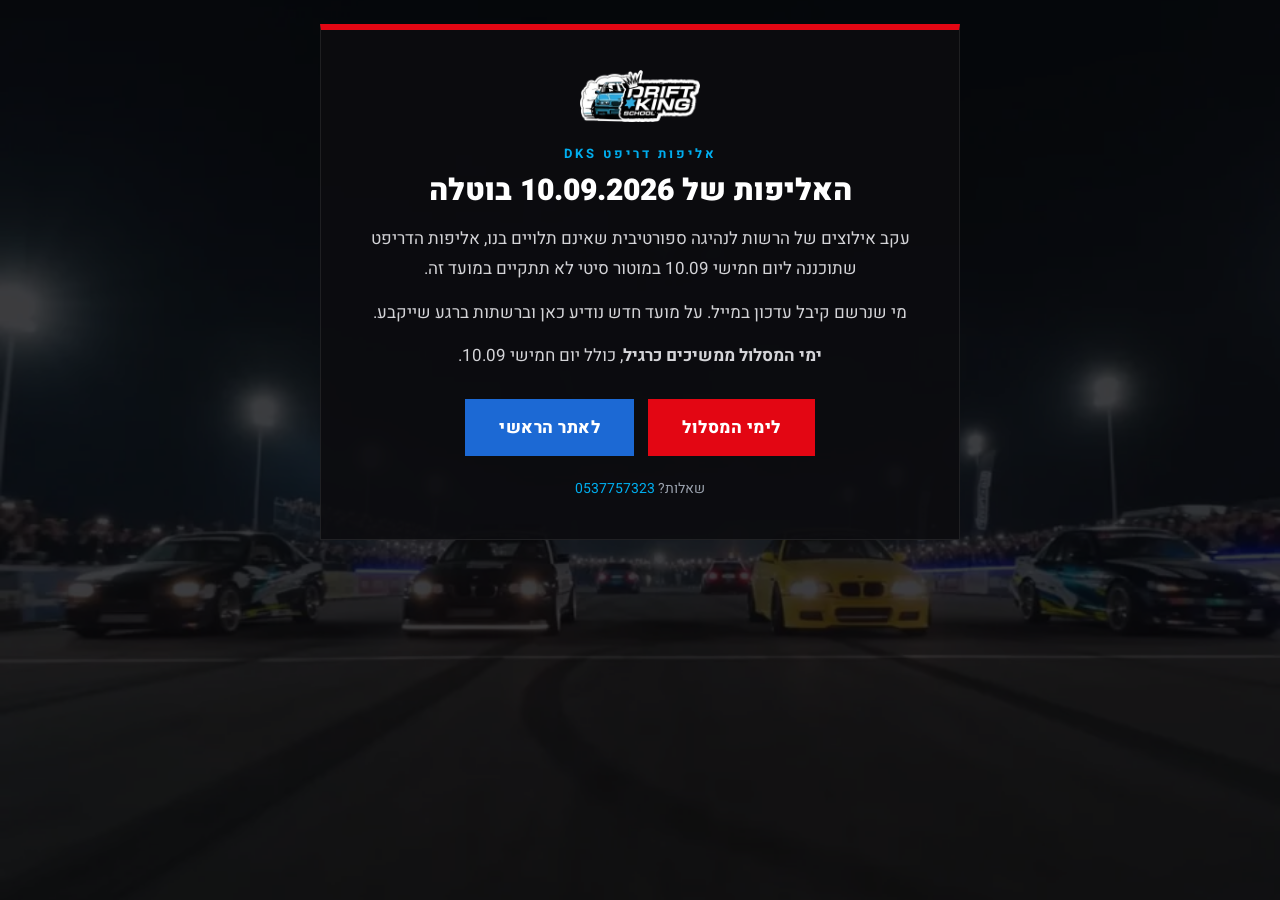
<file: index.html>
<!DOCTYPE html>
<html lang="he" dir="rtl">
<head>
  <meta charset="UTF-8">
  <meta name="viewport" content="width=device-width, initial-scale=1.0">
  <meta name="theme-color" content="#0a0a0c">
  <meta name="robots" content="noindex">
  <title>אליפות DKS · עדכון · Drift King School</title>
    <!-- ===== Link preview (WhatsApp / Facebook / Twitter): 1200x630 card ===== -->
    <meta property="og:type" content="website">
    <meta property="og:site_name" content="Drift King School">
    <meta property="og:locale" content="he_IL">
    <meta property="og:url" content="https://driftkingschool.github.io/dks-happening/">
    <meta property="og:image" content="https://driftkingschool.github.io/dks-happening/og-cover.jpg?v=2026-09-10">
    <meta property="og:image:secure_url" content="https://driftkingschool.github.io/dks-happening/og-cover.jpg?v=2026-09-10">
    <meta property="og:image:type" content="image/jpeg">
    <meta property="og:image:width" content="1200">
    <meta property="og:image:height" content="630">
    <meta property="og:image:alt" content="אליפות DKS · עדכון">
    <meta name="twitter:card" content="summary_large_image">
    <meta name="twitter:title" content="אליפות DKS · עדכון | Drift King School">
    <meta name="twitter:description" content="האליפות שתוכננה ל-10.09 בוטלה עקב אילוצים של הרשות לנהיגה ספורטיבית. על מועד חדש נעדכן. ימי המסלול ממשיכים כרגיל.">
    <meta name="twitter:image" content="https://driftkingschool.github.io/dks-happening/og-cover.jpg?v=2026-09-10">
  <meta name="description" content="אליפות הדריפט של DKS שתוכננה ל-10/09/2026 בוטלה עקב אילוצים של הרשות לנהיגה ספורטיבית. על מועד חדש נעדכן.">
  <meta property="og:title" content="אליפות DKS · עדכון">
  <meta property="og:description" content="האליפות של 10/09 בוטלה. על מועד חדש נעדכן. ימי המסלול ממשיכים כרגיל.">
  <link rel="icon" type="image/png" href="logo-icon.png">
  <link rel="preconnect" href="https://fonts.googleapis.com">
  <link rel="preconnect" href="https://fonts.gstatic.com" crossorigin>
  <link href="https://fonts.googleapis.com/css2?family=Heebo:wght@400;700;900&display=swap" rel="stylesheet">
  <style>
    *{box-sizing:border-box;margin:0;padding:0}
    html,body{min-height:100%}
    body{font-family:'Heebo',Arial,sans-serif;background:#0a0a0c url('hap-poster.webp') center/cover no-repeat fixed;color:#fff;display:flex;align-items:center;justify-content:center;padding:24px;text-align:center}
    .scrim{position:fixed;inset:0;background:rgba(6,6,10,.78)}
    .card{position:relative;max-width:640px;width:100%;background:rgba(12,12,16,.92);border:1px solid rgba(255,255,255,.08);border-top:6px solid #e30613;padding:40px 28px}
    .logo{width:120px;margin:0 auto 22px;display:block}
    .tag{color:#00AEEF;letter-spacing:3px;font-size:13px;font-weight:700}
    h1{font-size:30px;font-weight:900;margin:10px 0 14px;line-height:1.25}
    p{font-size:17px;line-height:1.75;color:#d4d4d8;margin-bottom:14px}
    .btn{display:inline-block;margin-top:14px;background:#e30613;color:#fff;text-decoration:none;font-weight:800;font-size:17px;padding:16px 34px;letter-spacing:.5px}
    .btn.alt{background:#1c69d4;margin-inline-start:10px}
    .small{font-size:14px;color:#9ca3af;margin-top:22px}
    a.tel{color:#00AEEF;text-decoration:none}
    @media (max-width:480px){h1{font-size:24px}.btn{display:block;margin:12px 0 0}.btn.alt{margin-inline-start:0}}
  </style>
</head>
<body>
  <div class="scrim"></div>
  <main class="card">
    <img class="logo" src="logo.webp" alt="Drift King School">
    <div class="tag">אליפות דריפט DKS</div>
    <h1>האליפות של 10.09.2026 בוטלה</h1>
    <p>עקב אילוצים של הרשות לנהיגה ספורטיבית שאינם תלויים בנו, אליפות הדריפט שתוכננה ליום חמישי 10.09 במוטור סיטי לא תתקיים במועד זה.</p>
    <p>מי שנרשם קיבל עדכון במייל. על מועד חדש נודיע כאן וברשתות ברגע שייקבע.</p>
    <p><strong>ימי המסלול ממשיכים כרגיל</strong>, כולל יום חמישי 10.09.</p>
    <a class="btn" href="https://driftkingschool.github.io/track-days/">לימי המסלול</a>
    <a class="btn alt" href="https://driftkingschool.github.io/">לאתר הראשי</a>
    <div class="small">שאלות? <a class="tel" href="tel:0537757323">0537757323</a></div>
  </main>
</body>
</html>
</file>
